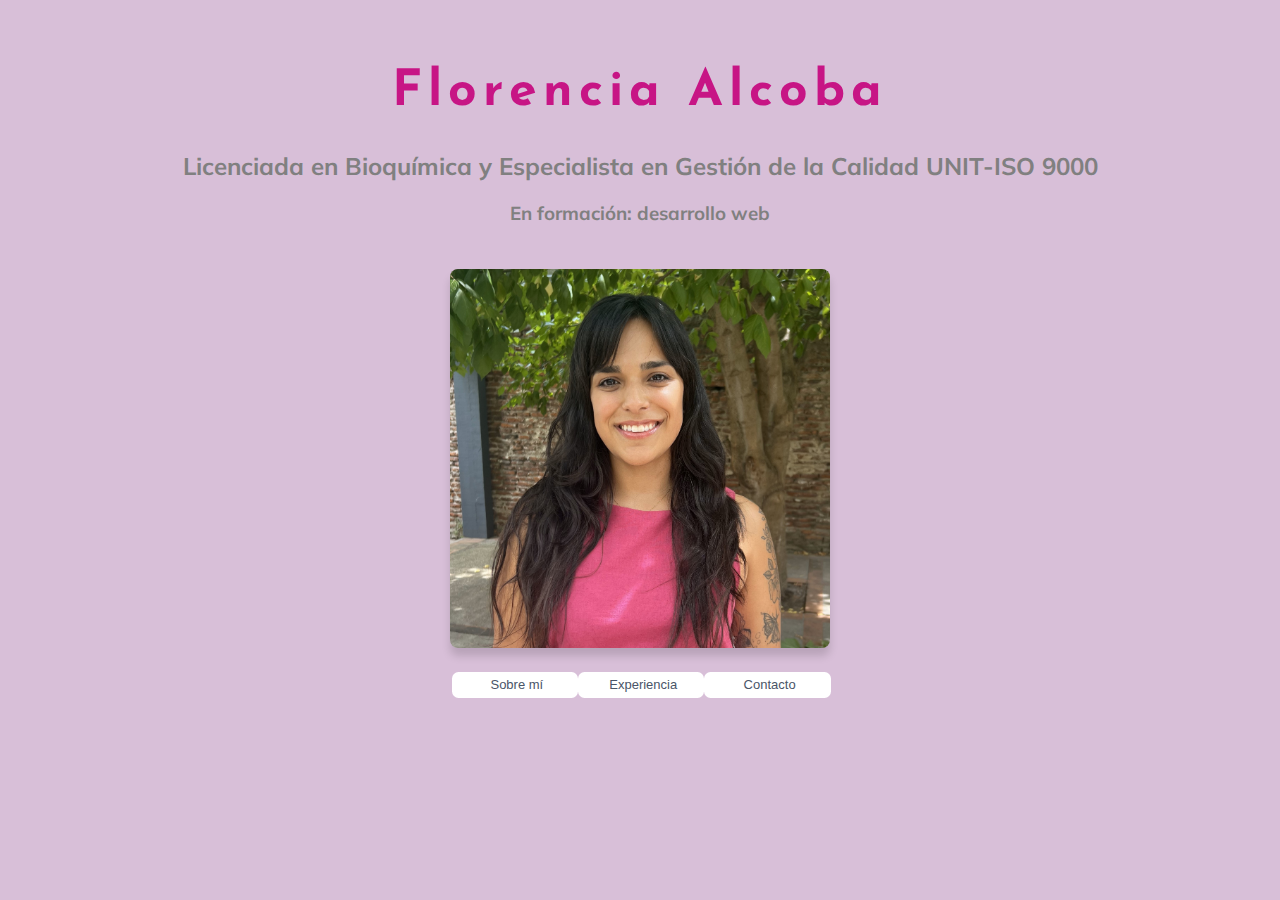
<file: index.html>
<!DOCTYPE html>
<html lang="en">
<head>
    <meta charset="UTF-8">
    <meta name="viewport" content="width=device-width, initial-scale=1.0">
    <title>Florencia Alcoba</title>
    <link rel="preconnect" href="https://fonts.googleapis.com">
<link rel="preconnect" href="https://fonts.gstatic.com" crossorigin>
<link href="https://fonts.googleapis.com/css2?family=Josefin+Sans:ital,wght@0,100..700;1,100..700&display=swap" rel="stylesheet">
<link rel="preconnect" href="https://fonts.googleapis.com">
<link rel="preconnect" href="https://fonts.gstatic.com" crossorigin>
<link href="https://fonts.googleapis.com/css2?family=Anuphan:wght@100..700&family=Mulish:ital,wght@0,200..1000;1,200..1000&display=swap" rel="stylesheet">
<link rel="stylesheet" href="https://cdn.jsdelivr.net/npm/bootstrap@4.1.3/dist/css/bootstrap.min.css" integrity="sha384-MCw98/SFnGE8fJT3GXwEOngsV7Zt27NXFoaoApmYm81iuXoPkFOJwJ8ERdknLPMO" crossorigin="anonymous">
<link rel="stylesheet" href="estilos_pf_FAlcoba.css">
</head>
<body>
    <div class="texto-centro">
        <h1>Florencia Alcoba</h1>
            <h2>Licenciada en Bioquímica y Especialista en Gestión de la Calidad UNIT-ISO 9000</h2>
        <h3>En formación: desarrollo web</h3>
    </div>
    <img src="FullSizeRender.jpg" alt="Perfil" class="imagen-centro" id="sombra">
    <div class="multi-button">
        <a href="sobremi.html"><button><i class="sobremi"></i>Sobre mí</button></a>
            <a href="experiencia.html"><button><i class="experiencia"></i> Experiencia</button></a>
        <a href="https://www.linkedin.com/in/florencia-alcoba/"><button><i class="contacto"></i> Contacto</button></a>
    </div>
    <script src="https://code.jquery.com/jquery-3.3.1.slim.min.js" integrity="sha384-q8i/X+965DzO0rT7abK41JStQIAqVgRVzpbzo5smXKp4YfRvH+8abtTE1Pi6jizo" crossorigin="anonymous"></script>
    <script src="https://cdn.jsdelivr.net/npm/popper.js@1.14.3/dist/umd/popper.min.js" integrity="sha384-ZMP7rVo3mIykV+2+9J3UJ46jBk0WLaUAdn689aCwoqbBJiSnjAK/l8WvCWPIPm49" crossorigin="anonymous"></script>
    <script src="https://cdn.jsdelivr.net/npm/bootstrap@4.1.3/dist/js/bootstrap.min.js" integrity="sha384-ChfqqxuZUCnJSK3+MXmPNIyE6ZbWh2IMqE241rYiqJxyMiZ6OW/JmZQ5stwEULTy" crossorigin="anonymous"></script>
</body>
</html>
</file>
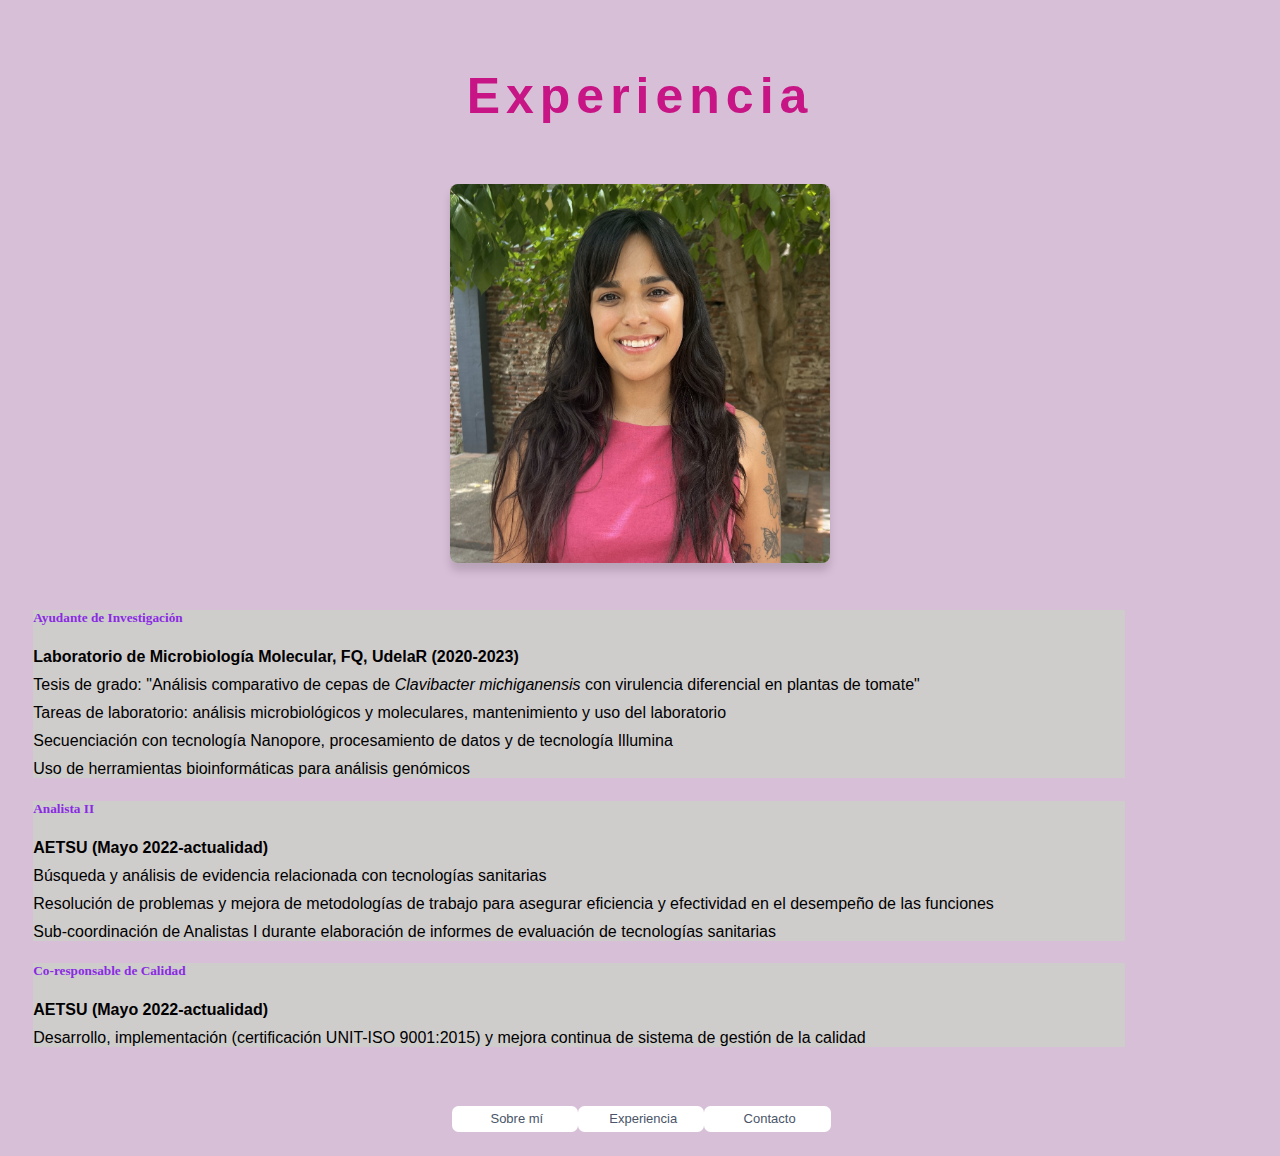
<file: experiencia.html>
<!DOCTYPE html>
<html lang="es">
<head>
    <meta charset="UTF-8">
    <meta name="viewport" content="width=device-width, initial-scale=1.0">
    <title>Experiencia</title>
    <link rel="stylesheet" href="https://cdn.jsdelivr.net/npm/bootstrap@4.1.3/dist/css/bootstrap.min.css" integrity="sha384-MCw98/SFnGE8fJT3GXwEOngsV7Zt27NXFoaoApmYm81iuXoPkFOJwJ8ERdknLPMO" crossorigin="anonymous">
    <link rel="stylesheet" href="estilos_pf_FAlcoba.css">
</head>
<body>
    <div class="texto-centro">
        <h1>Experiencia</h1>
    </div>
    <img src="FullSizeRender.jpg" alt="Perfil" class="imagen-centro" id="sombra">
    <div class="row d-flex flex-column align-items-center" style="padding: 2%;">
        <div class="col-sm-6" style="width: 90%;">
          <div class="card" style="background-color:rgb(207, 204, 204);">
            <div class="card-body">
              <h5 class="card-title" style="color: blueviolet;">Ayudante de Investigación</h5>
              <p class="card-text" style="font-weight: bold;">Laboratorio de Microbiología Molecular, FQ, UdelaR (2020-2023)</p>
              <p class="card-text">Tesis de grado: "Análisis comparativo de cepas de <em>Clavibacter michiganensis</em> con virulencia diferencial en plantas de tomate"</p>
              <p class="card-text">Tareas de laboratorio: análisis microbiológicos y moleculares, mantenimiento y uso del laboratorio</p>
              <p class="card-text">Secuenciación con tecnología Nanopore, procesamiento de datos y de tecnología Illumina</p>
              <p class="card-text">Uso de herramientas bioinformáticas para análisis genómicos</p>
              <!--a href="#" class="btn btn-primary">Go somewhere</a-->
            </div>
          </div>
        </div>
        <div class="col-sm-6" style="width: 90%">
            <div class="card" style="background-color:rgb(207, 204, 204);">
              <div class="card-body">
                <h5 class="card-title" style="color: blueviolet;">Analista II</h5>
                <p class="card-text" style="font-weight: bold;">AETSU (Mayo 2022-actualidad)</p>
                <p class="card-text">Búsqueda y análisis de evidencia relacionada con tecnologías sanitarias</p>
                <p class="card-text">Resolución de problemas y mejora de metodologías de trabajo para asegurar eficiencia y efectividad en el desempeño de las funciones</p>
                <p class="card-text">Sub-coordinación de Analistas I durante elaboración de informes de evaluación de tecnologías sanitarias</p>
                <!--a href="#" class="btn btn-primary">Go somewhere</a-->
              </div>
            </div>
        </div>
        <div class="col-sm-6" style="width: 90%">
            <div class="card" style="background-color:rgb(207, 204, 204);">
              <div class="card-body">
                <h5 class="card-title" style="color: blueviolet;">Co-responsable de Calidad</h5>
                <p class="card-text" style="font-weight: bold;">AETSU (Mayo 2022-actualidad)</p>
                <p class="card-text">Desarrollo, implementación (certificación UNIT-ISO 9001:2015) y mejora continua de sistema de gestión de la calidad</p>
                <!--a href="#" class="btn btn-primary">Go somewhere</a-->
              </div>
            </div>
        </div>
    </div>
    <div class="multi-button">
        <a href="sobremi.html"><button><i class="sobremi"></i>Sobre mí</button></a>
            <a href="experiencia.html"><button><i class="experiencia"></i> Experiencia</button></a>
        <a href="https://www.linkedin.com/in/florencia-alcoba/"><button><i class="contacto"></i> Contacto</button></a>
    </div>
<script src="https://code.jquery.com/jquery-3.3.1.slim.min.js" integrity="sha384-q8i/X+965DzO0rT7abK41JStQIAqVgRVzpbzo5smXKp4YfRvH+8abtTE1Pi6jizo" crossorigin="anonymous"></script>
<script src="https://cdn.jsdelivr.net/npm/popper.js@1.14.3/dist/umd/popper.min.js" integrity="sha384-ZMP7rVo3mIykV+2+9J3UJ46jBk0WLaUAdn689aCwoqbBJiSnjAK/l8WvCWPIPm49" crossorigin="anonymous"></script>
<script src="https://cdn.jsdelivr.net/npm/bootstrap@4.1.3/dist/js/bootstrap.min.js" integrity="sha384-ChfqqxuZUCnJSK3+MXmPNIyE6ZbWh2IMqE241rYiqJxyMiZ6OW/JmZQ5stwEULTy" crossorigin="anonymous"></script>
</body>
</html>
</file>
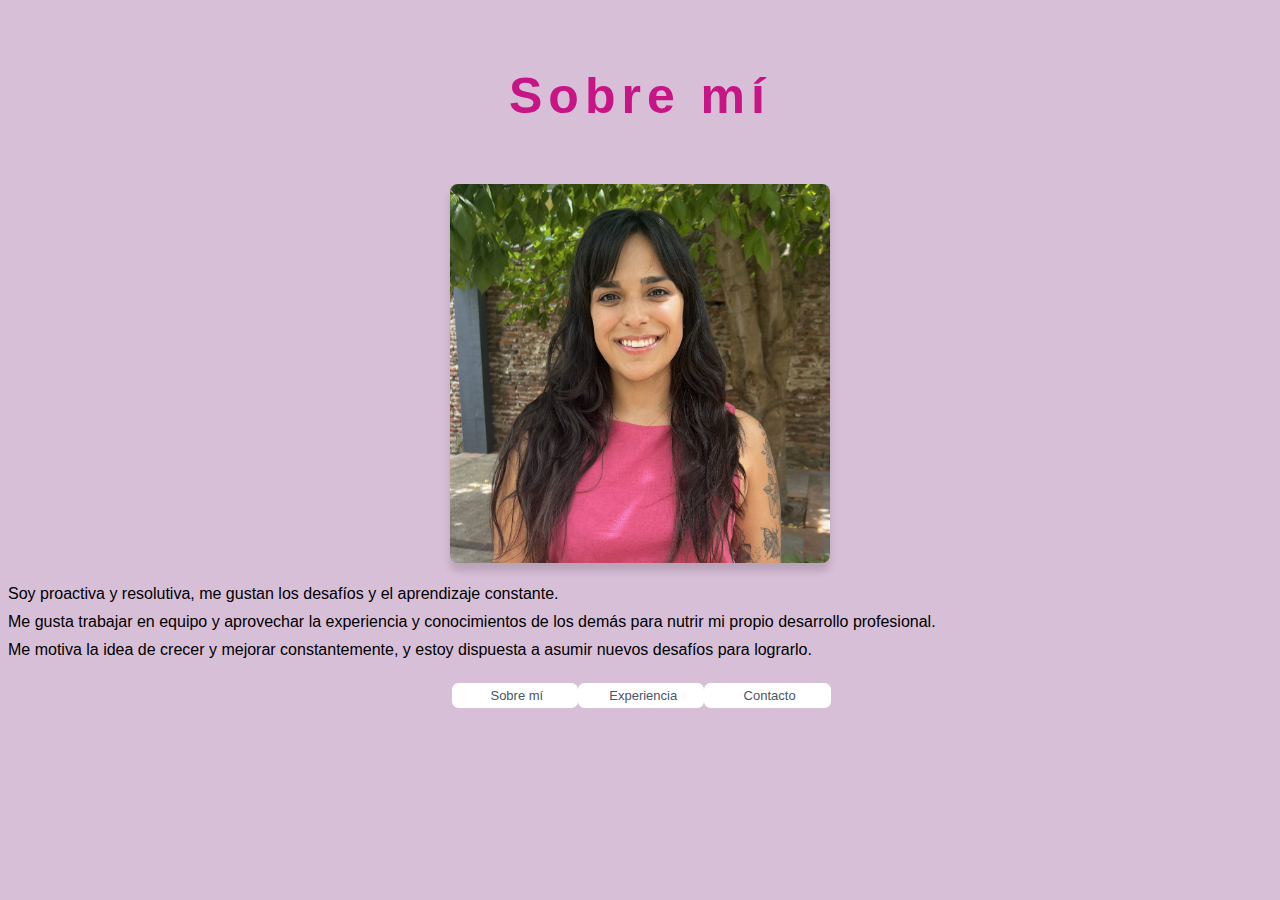
<file: sobremi.html>
<!DOCTYPE html>
<html lang="es">
<head>
    <meta charset="UTF-8">
    <meta name="viewport" content="width=device-width, initial-scale=1.0">
    <title>Sobre mí</title>
    <link rel="stylesheet" href="https://cdn.jsdelivr.net/npm/bootstrap@4.1.3/dist/css/bootstrap.min.css" integrity="sha384-MCw98/SFnGE8fJT3GXwEOngsV7Zt27NXFoaoApmYm81iuXoPkFOJwJ8ERdknLPMO" crossorigin="anonymous">
    <link rel="stylesheet" href="estilos_pf_FAlcoba.css">
</head>
<body>
    <div class="texto-centro">
        <h1>Sobre mí</h1>
    </div>
    <img src="FullSizeRender.jpg" alt="Perfil" class="imagen-centro" id="sombra">
    <div class="card text-center" style="background-color: thistle;">
        <!--div class="card-header"> 
        </div-->
        <div class="card-body">
          <h5 class="card-title"></h5>
            <p class="card-text">Soy proactiva y resolutiva, me gustan los desafíos y el aprendizaje constante.</p>
                <p class="card-text">Me gusta trabajar en equipo y aprovechar la experiencia y conocimientos de los demás para nutrir mi propio desarrollo profesional.</p>
            <p class="card-text">Me motiva la idea de crecer y mejorar constantemente, y estoy dispuesta a asumir nuevos desafíos para lograrlo.</p>
        <div class="multi-button">
            <a class="first-button" href="sobremi.html"><button><i class="sobremi "></i>Sobre mí</button></a>
             <a href="experiencia.html"><button><i class="experiencia"></i> Experiencia</button></a>
            <a class="last-button" href="https://www.linkedin.com/in/florencia-alcoba/"><button><i class="contacto"></i> Contacto</button></a>
        </div>
        </div>
        <!--div class="card-footer text-muted">
        </div-->
      </div>
    <script src="https://code.jquery.com/jquery-3.3.1.slim.min.js" integrity="sha384-q8i/X+965DzO0rT7abK41JStQIAqVgRVzpbzo5smXKp4YfRvH+8abtTE1Pi6jizo" crossorigin="anonymous"></script>
    <script src="https://cdn.jsdelivr.net/npm/popper.js@1.14.3/dist/umd/popper.min.js" integrity="sha384-ZMP7rVo3mIykV+2+9J3UJ46jBk0WLaUAdn689aCwoqbBJiSnjAK/l8WvCWPIPm49" crossorigin="anonymous"></script>
    <script src="https://cdn.jsdelivr.net/npm/bootstrap@4.1.3/dist/js/bootstrap.min.js" integrity="sha384-ChfqqxuZUCnJSK3+MXmPNIyE6ZbWh2IMqE241rYiqJxyMiZ6OW/JmZQ5stwEULTy" crossorigin="anonymous"></script>
</body>
</html>
</file>
<file: estilos_pf_FAlcoba.css>
/* Estilos globales */
body {
  background-color: thistle;
}

h1 {
  font-family: "Josefin Sans", sans-serif;
  font-size: 50px;
  letter-spacing: 6px;
  color: mediumvioletred;
}

@media (max-width: 768px) {
  h1 {
    font-family: "Josefin Sans", sans-serif;
    font-size: 40px;
    letter-spacing: 6px;
    color: mediumvioletred;
  }
}

h2, h3 {
  font-family: "Mulish", sans-serif;
  color: gray;
}

@media (max-width: 768px) {
  h2, h3 {
    font-family: "Mulish", sans-serif;
    color: gray;
    font-size: 20px;
  }
  }


.texto-centro {
  text-align: center;
  padding: 2%;
}

.imagen-centro {
  display: block;
  margin-left: auto;
  margin-right: auto;
  width: 30%;
}

#sombra {
  border-radius: 8px;
  box-shadow: 0 8px 8px 0 rgba(0, 0, 0, 0.15);
}

p {
  font-family: "Josefin Sans", sans-serif;
  margin: 0 0 10px 0;
}

/* Estilos para los botones */
.multi-button {
  display: flex;
  justify-content: center;
  align-items: center;
  margin: 0 auto;
  margin-bottom: 10px;
  margin-top: 10px;
  width: 100%;
  max-width: 30%; /* Limitar ancho máximo del contenedor de botones */
  flex-wrap: wrap; /* Permitir que los botones se ajusten al ancho */
  padding: 1%;
}

.multi-button a {
  flex: 1; /* Distribuir el espacio equitativamente entre los enlaces */
}

a button {
  font-size: 20px;
  padding: .5em 1em;
  background: #fff;
  color: #4A5568;
  border: 0px solid #A0AEC0;
  margin: .1em;
  transition: background .2s ease, color .2s ease, box-shadow .2s ease, transform .2s ease;
  box-shadow: 0 0 0 #BEE3F8;
  transform: translateY(0);
  width: 100%;
}

.multi-button button {
  border-radius: .5em;
}

a button i {
  color: #A0AEC0;
  margin-right: .3em;
  transition: all .2s ease-out;
}

.multi-button:hover a button {
  color: #A0AEC0;
}

.multi-button:hover a button:hover {
  background: #D53F8C;
  color: #fff;
  box-shadow: 0 0 0.8em 0 rgba(213, 63, 140, .8);
  transform: translateY(-.2em);
}

.multi-button:hover a button i {
  color: #CBD5E0;
}

.multi-button:hover a button:hover i {
  color: #FED7E2;
  transform: rotate(-10deg);
}

/* Estilos responsivos para pantallas medianas y pequeñas */
@media (max-width: 768px) {
  .multi-button a {
      flex: 1; /* Ajuste equitativo botones */
  }
}

  a button {
      font-size: 13px; /* Tamaño letra en botones mas pequeño */
      padding: 0.4em; /* Reducir relleno para ajustar tamaño de los botones */
  }
</file>
